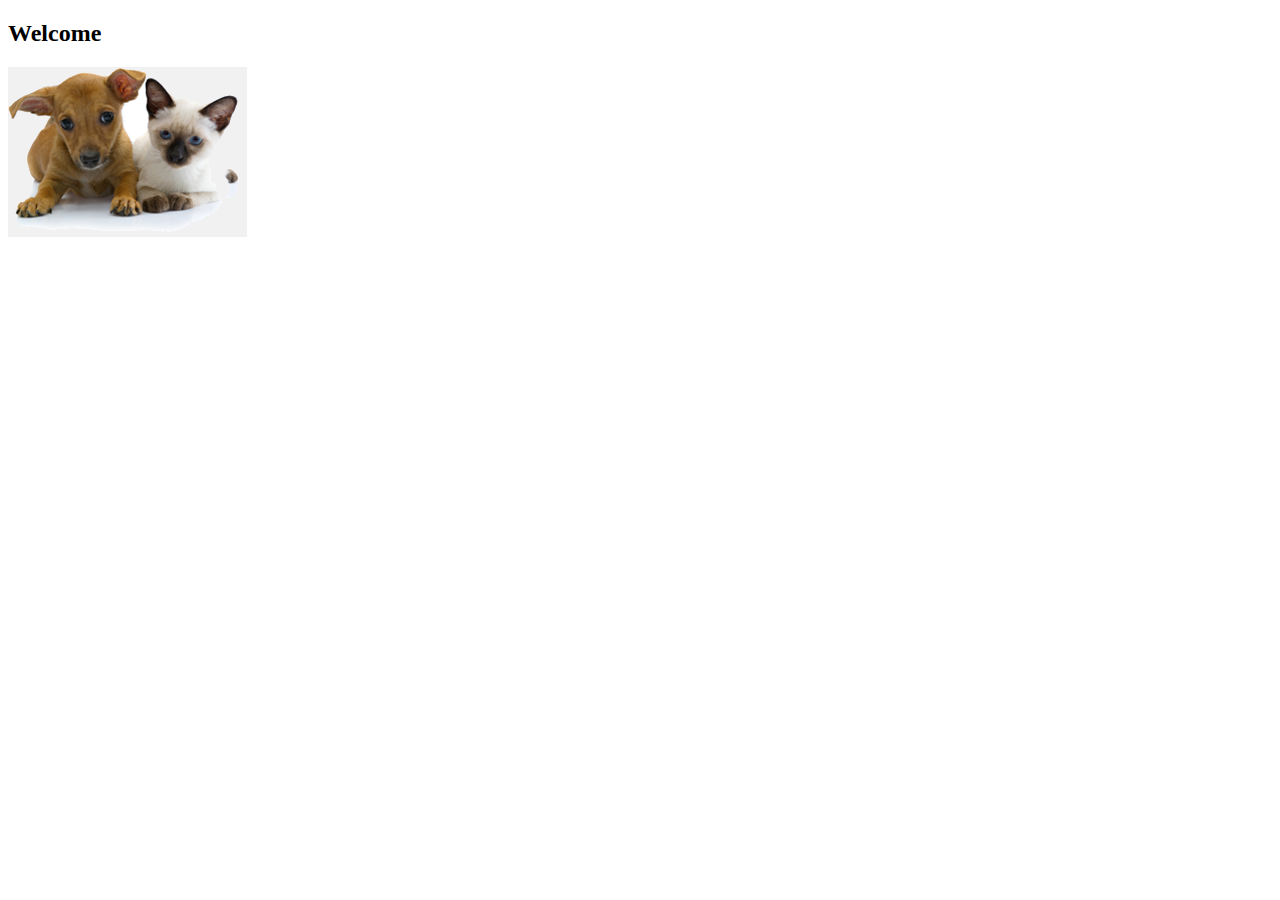
<file: pet-clinic-web/src/main/resources/templates/index.html>
<!DOCTYPE html>

<html lang="en" xmlns:th="http://www.thymeleaf.org" th:replace="~{fragments/layout :: layout (~{::body},'home')}">
<head>
    <meta charset="UTF-8">
    <title>Pet Clinic Index</title>
</head>
<body>
    <h2 th:text="#{welcome}">Welcome</h2>
    <div class="row">
        <div class="col-md-12">
            <img class="img-responsive" src="../static/resources/images/pets.png" th:src="@{/resources/images/pets.png}"/>
        </div>
    </div>

</body>
</html>
</file>
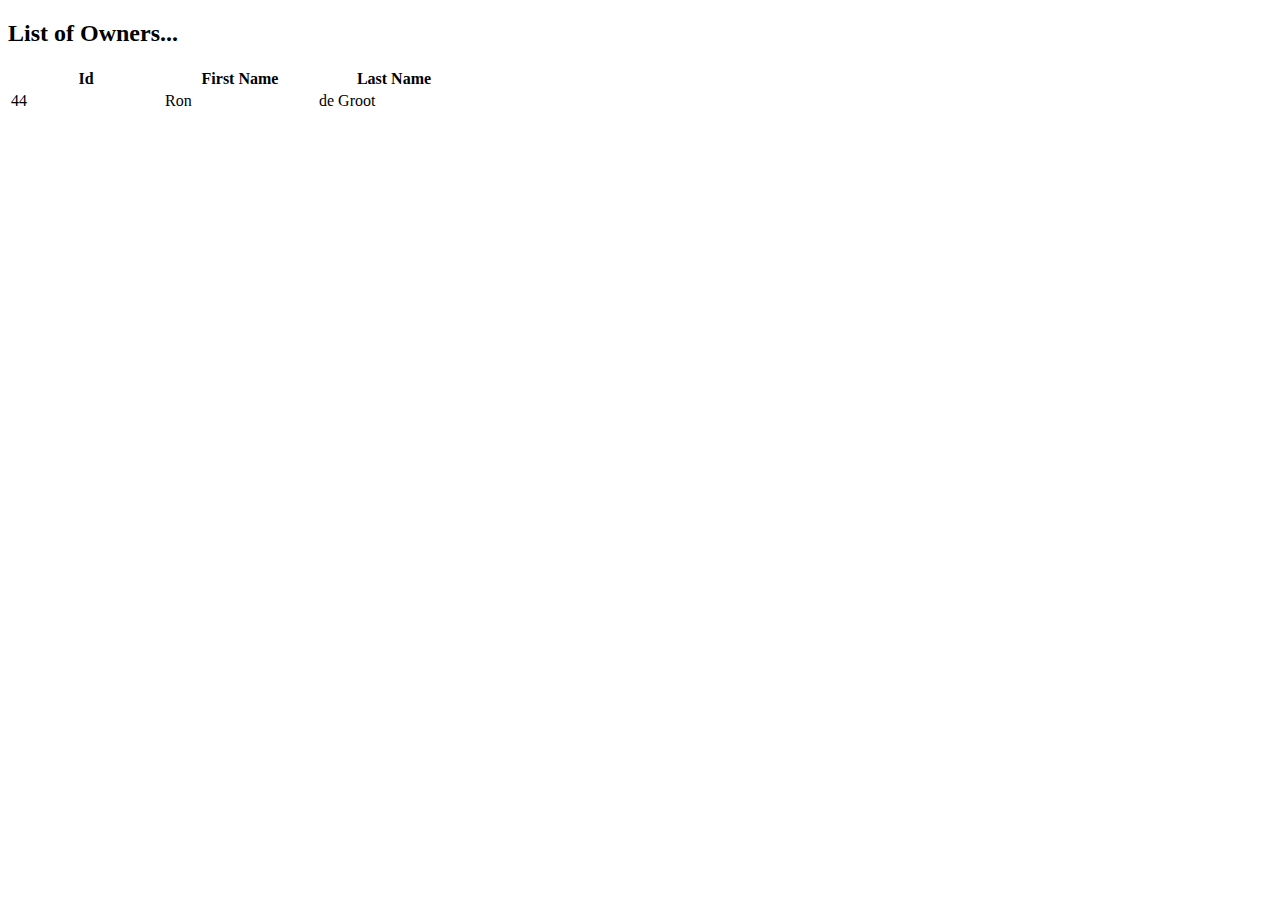
<file: pet-clinic-web/src/main/resources/templates/owners/index.html>
<!DOCTYPE html>
<html lang="en" xmlns:th="http://www.thymeleaf.org" th:replace="~{fragments/layout :: layout (~{::body},'owners')}">
<head>
    <meta charset="UTF-8">
    <title>List of Pet Owners</title>
</head>
<body>
    <h2 th:text="'List of Owners'">List of Owners...</h2>

    <table class="table table-striped">
        <thead>
        <tr>
            <th style="width: 150px">Id</th>
            <th style="width: 150px">First Name</th>
            <th style="width: 150px">Last Name</th>
        </tr>
        </thead>
        <tbody>
        <tr th:each="owner: ${owners}">
            <td th:text="${owner.id}">44</td>
            <td th:text="${owner.firstName}">Ron</td>
            <td th:text="${owner.lastName}">de Groot</td>
        </tr>
        </tbody>
    </table>
</body>
</html>
</file>
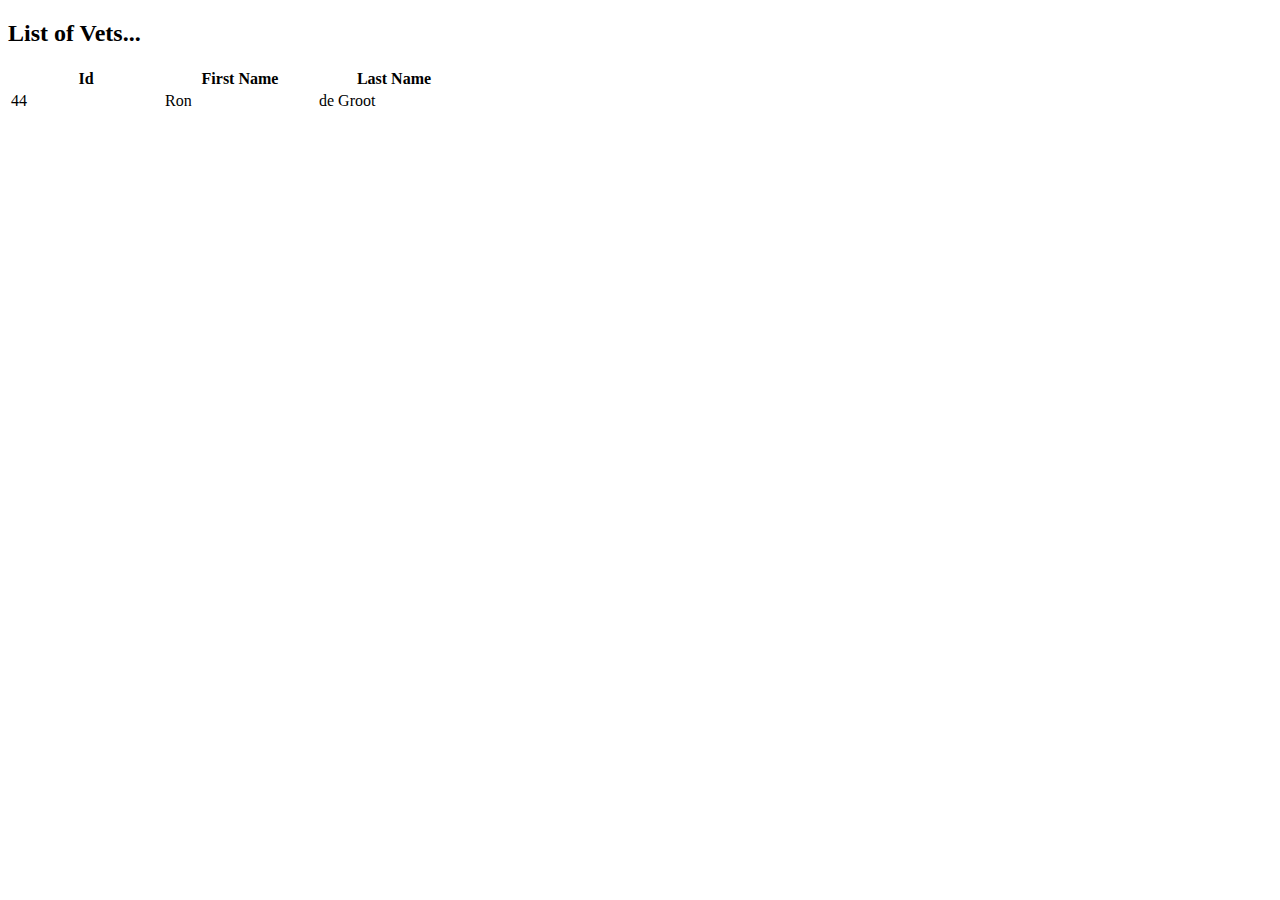
<file: pet-clinic-web/src/main/resources/templates/vets/index.html>
<!DOCTYPE html>
<html lang="en" xmlns:th="http://www.thymeleaf.org" th:replace="~{fragments/layout :: layout (~{::body},'vets')}">
<head>
    <meta charset="UTF-8">
    <title>List of Vets</title>
</head>
<body>
    <h2 th:text="'List of Vets'">List of Vets...</h2>

    <table class="table table-striped">
        <thead>
        <tr>
            <th style="width: 150px">Id</th>
            <th style="width: 150px">First Name</th>
            <th style="width: 150px">Last Name</th>
        </tr>
        </thead>
        <tbody>
        <tr th:each="vet : ${vets}">
            <td th:text="${vet.id}">44</td>
            <td th:text="${vet.firstName}">Ron</td>
            <td th:text="${vet.lastName}">de Groot</td>
        </tr>
        </tbody>
    </table>
</body>
</html>
</file>
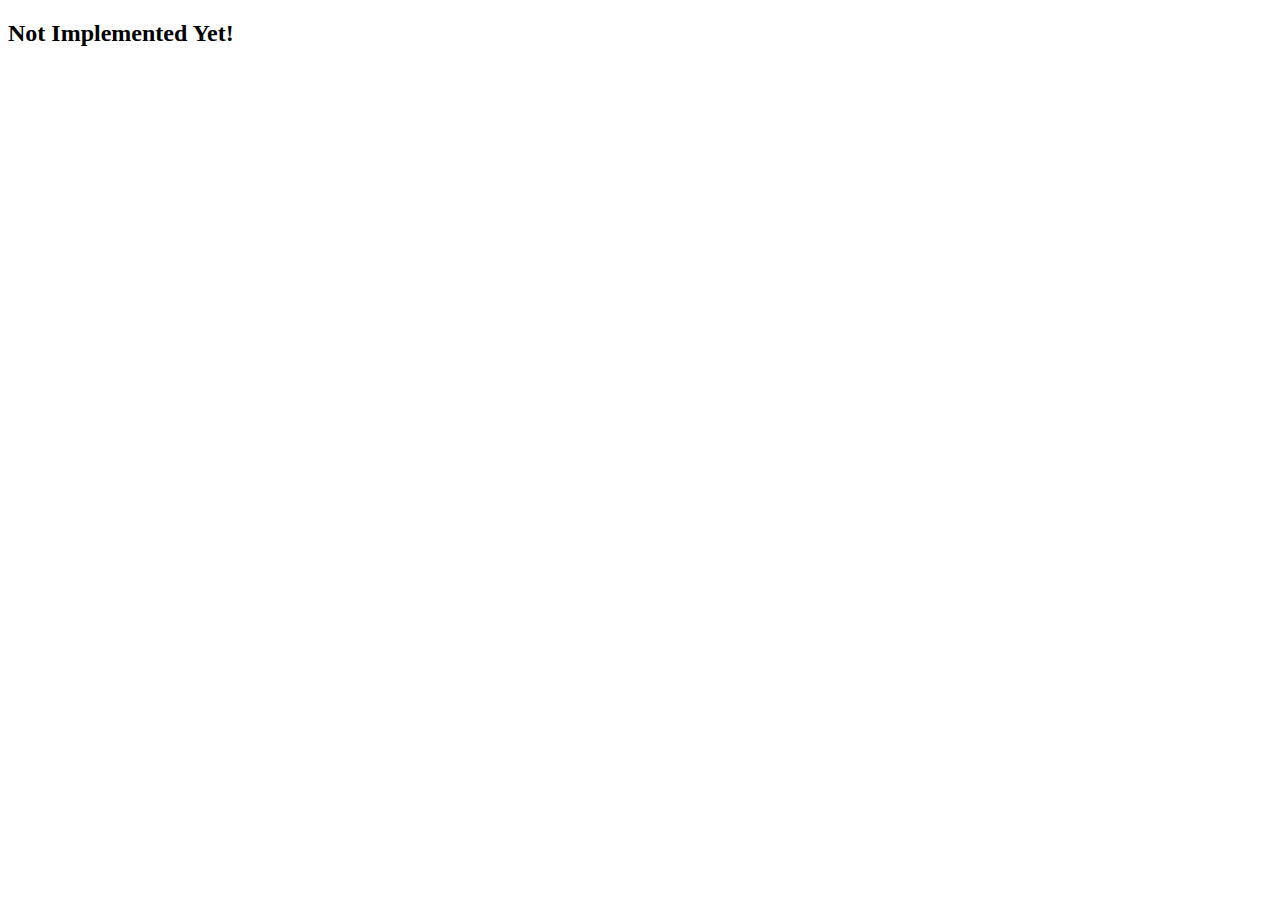
<file: pet-clinic-web/src/main/resources/templates/notimplemented.html>
<!DOCTYPE html>
<html lang="en" xmlns:th="http://www.thymeleaf.org">
<head>
    <meta charset="UTF-8">
    <title>Not Implemented</title>
</head>
<body>
    <h2 th:text="'Not Implemented Yet!!!'">Not Implemented Yet!</h2>
</body>
</html>
</file>
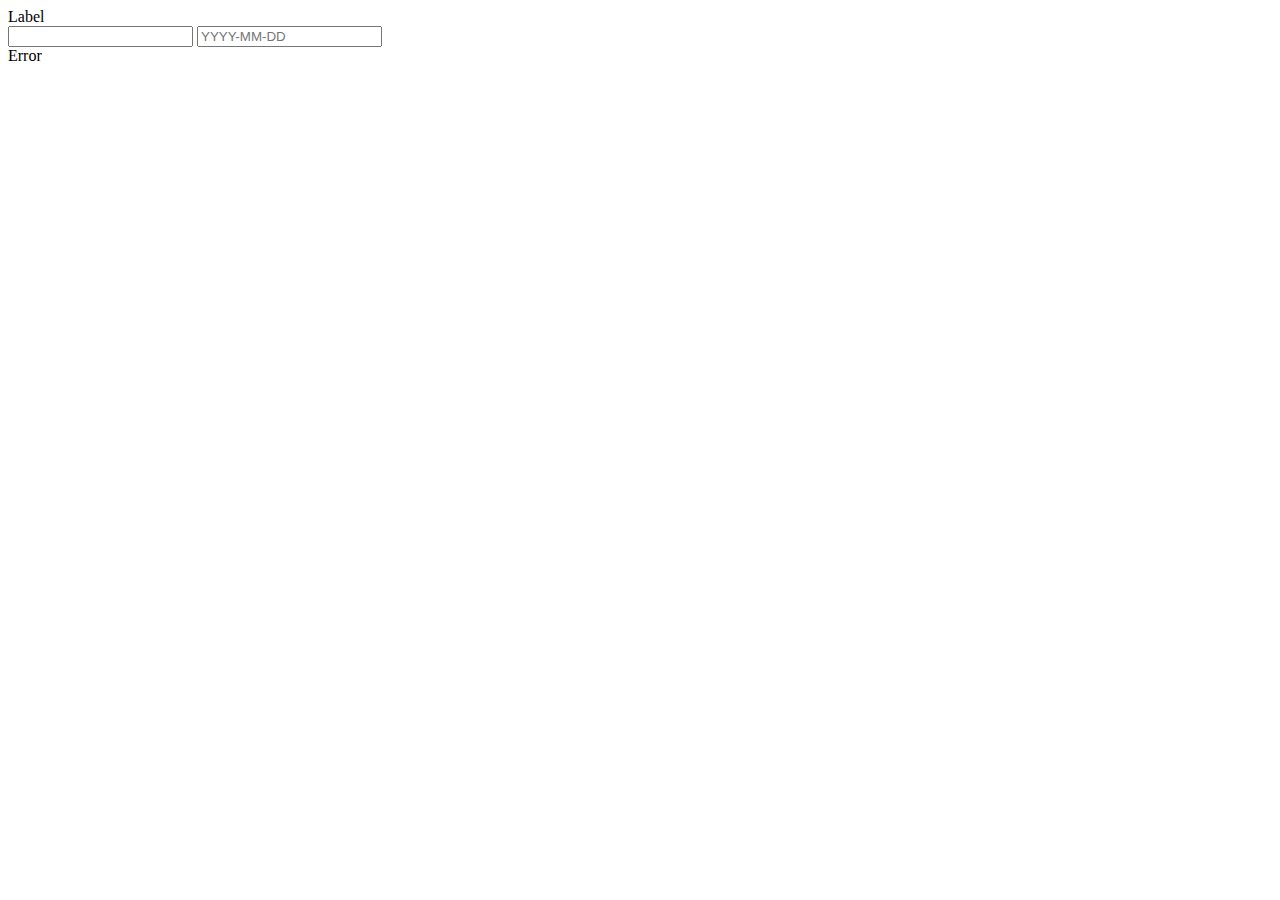
<file: pet-clinic-web/src/main/resources/templates/fragments/inputField.html>
<html>
<body>
  <form>
    <th:block th:fragment="input (label, name, type)">
      <div th:with="valid=${!#fields.hasErrors(name)}"
        th:class="${'form-group' + (valid ? '' : ' has-error')}"
        class="form-group">
        <label class="col-sm-2 control-label" th:text="${label}">Label</label>
        <div class="col-sm-10">
            <div th:switch="${type}">
                <input th:case="'text'" class="form-control" type="text" th:field="*{__${name}__}" />
                <input th:case="'date'" class="form-control" type="text" th:field="*{__${name}__}"
                        placeholder="YYYY-MM-DD" title="Enter a date in this format: YYYY-MM-DD"
                        pattern="(?:19|20)[0-9]{2}-(?:(?:0[1-9]|1[0-2])-(?:0[1-9]|1[0-9]|2[0-9])|(?:(?!02)(?:0[1-9]|1[0-2])-(?:30))|(?:(?:0[13578]|1[02])-31))"/>
            </div>
          <span th:if="${valid}"
            class="glyphicon glyphicon-ok form-control-feedback"
            aria-hidden="true"></span>
          <th:block th:if="${!valid}">
            <span
              class="glyphicon glyphicon-remove form-control-feedback"
              aria-hidden="true"></span>
            <span class="help-inline" th:errors="*{__${name}__}">Error</span>
          </th:block>
        </div>
      </div>
    </th:block>
  </form>
</body>
</html>
</file>
